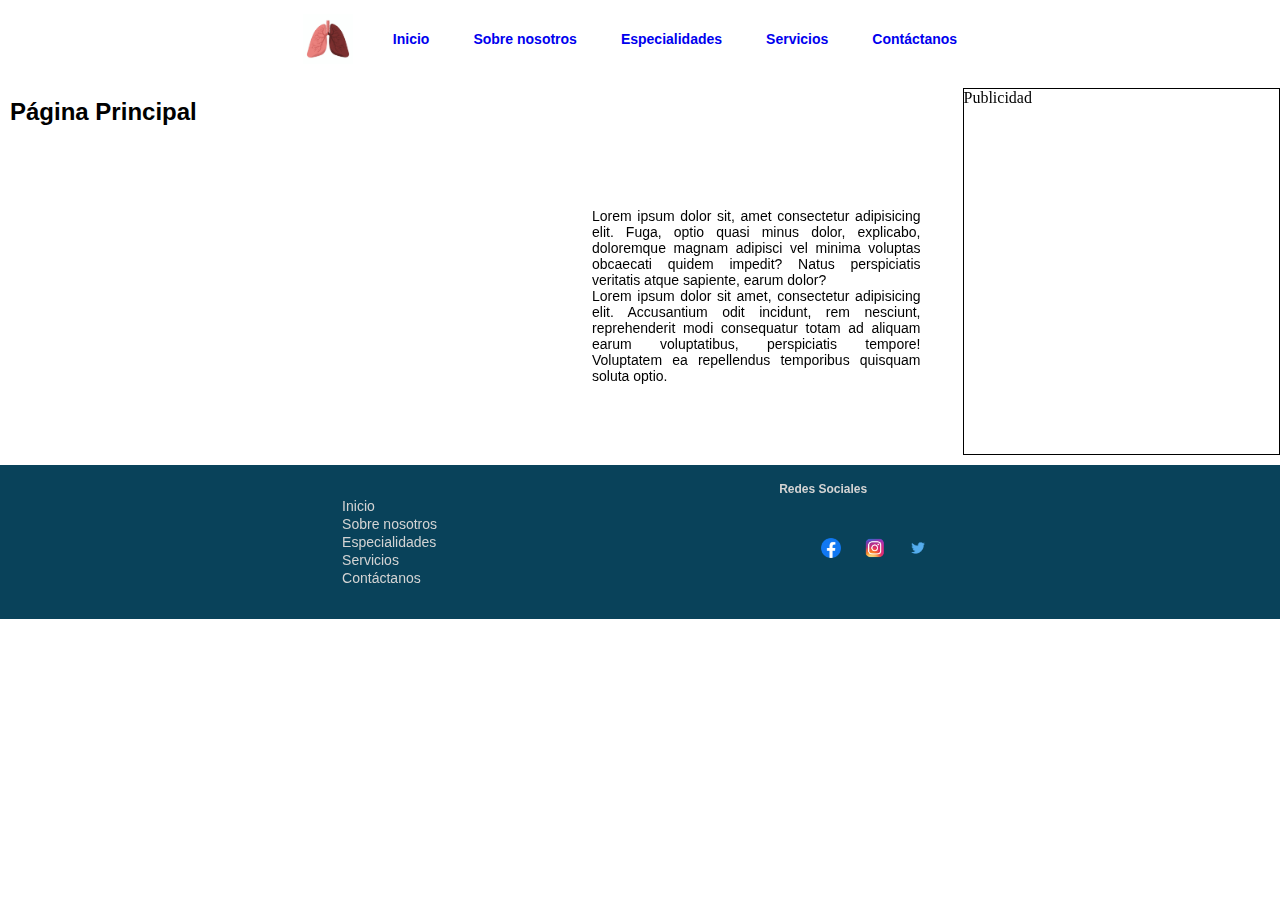
<file: index.html>
<!DOCTYPE html>
<html lang="es">
<head>
    <meta charset="UTF-8">
    <meta http-equiv="X-UA-Compatible" content="IE=edge">
    <meta name="viewport" content="width=device-width, initial-scale=1.0">
    <title>Respyrar</title>
    <link rel="stylesheet" href="css/estilos.css">
    <link rel="shortcut icon" href="images/logo.jpg">
</head>
<body>
<section id="grid">
    <header class="header">
        <img src="images/logo.jpg" alt="logo" class="header__logo">
        <nav class="header__navbar">
            <ul>
                <li><a href="index.html">Inicio</a></li>
                <li><a href="pages/nosotros.html">Sobre nosotros</a></li>
                <li><a href="pages/especialidades.html">Especialidades</a></li>
                <li><a href="pages/servicios.html">Servicios</a></li>
                <li><a href="pages/contacto.html">Contáctanos</a></li>
            </ul>
        </nav>
    </header>
    <main>
        <h1 class="main__title">Página Principal</h1>
        <section class="main">
            <div class="main__video">
                <iframe width="560" height="315" src="https://www.youtube.com/embed/b2Fk13etHdw" title="YouTube video player" frameborder="0" allow="accelerometer; autoplay; clipboard-write; encrypted-media; gyroscope; picture-in-picture" allowfullscreen></iframe>
            </div>
            <div class="main__text">
                <p>Lorem ipsum dolor sit, amet consectetur adipisicing elit. Fuga, optio quasi minus dolor, explicabo, doloremque magnam adipisci vel minima voluptas obcaecati quidem impedit? Natus perspiciatis veritatis atque sapiente, earum dolor?</p>
                <p>Lorem ipsum dolor sit amet, consectetur adipisicing elit. Accusantium odit incidunt, rem nesciunt, reprehenderit modi consequatur totam ad aliquam earum voluptatibus, perspiciatis tempore! Voluptatem ea repellendus temporibus quisquam soluta optio.</p>
            </div>
    </main>
    <aside class="publicidad">
        <p>Publicidad</p>
    </aside>
    <footer class="footer">
        <div class="footer__pages">
            <ul>
                <li><a href="index.html">Inicio</a></li>
                <li><a href="pages/nosotros.html">Sobre nosotros</a></li>
                <li><a href="pages/especialidades.html">Especialidades</a></li>
                <li><a href="pages/servicios.html">Servicios</a></li>
                <li><a href="pages/contacto.html">Contáctanos</a></li>
            </ul>
        </div>
        <div class="footer__socialmedia">
            <p>Redes Sociales</p>
            <ul>
                <li><a href="https://www.facebook.com/"><img src="images/facebook.png" alt="facebook"></a></li>
                <li><a href="https://www.instagram.com/"><img src="images/instagram.png" alt="instagram"></a></li>
                <li><a href="https://twitter.com/"><img src="images/twitter.png" alt="twitter"></a></li>
            </ul>
        </div>
    </footer>
</section>
</body>
</html>
</file>
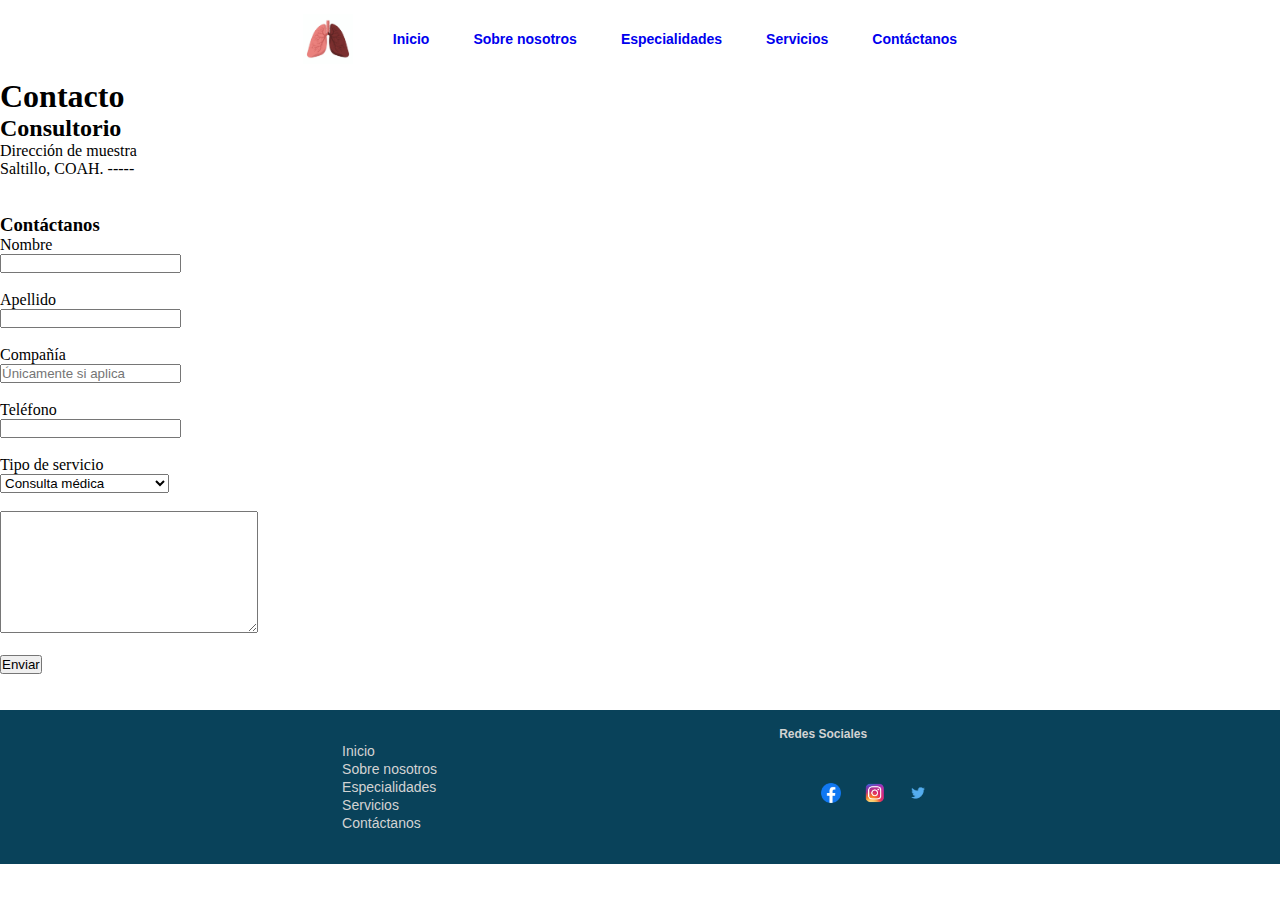
<file: pages/contacto.html>
<!DOCTYPE html>
<html lang="en">
<head>
    <meta charset="UTF-8">
    <meta http-equiv="X-UA-Compatible" content="IE=edge">
    <meta name="viewport" content="width=device-width, initial-scale=1.0">
    <title>Contacto</title>
    <link rel="stylesheet" href="../css/estilos.css">
    <link rel="shortcut icon" href="../images/logo.jpg">
</head>
<body>
    <header class="header">
        <img src="../images/logo.jpg" alt="logo" class="header__logo">
        <nav class="header__navbar">
            <ul>
                <li><a href="../index.html">Inicio</a></li>
                <li><a href="nosotros.html">Sobre nosotros</a></li>
                <li><a href="especialidades.html">Especialidades</a></li>
                <li><a href="servicios.html">Servicios</a></li>
                <li><a href="contacto.html">Contáctanos</a></li>
            </ul>
        </nav>
    </header>
    <h1>Contacto</h1>
    <h2>Consultorio</h2>
    <p>Dirección de muestra<br>
    Saltillo, COAH. -----</p><br><br>
    <h3>Contáctanos</h3>
    <form>
        <label for="nombre">Nombre</label><br>
        <input type="text" name="nombre" id="nombre"><br><br>
        <label for="apellido">Apellido</label><br>
        <input type="text" name="apellido" id="apellido"><br><br>
        <label for="compania">Compañía</label><br>
        <input type="tel" name="compania" id="compania" placeholder="Únicamente si aplica"><br><br>
        <label for="telefono">Teléfono</label><br>
        <input type="text" name="telefono" id="telefono"><br><br>
        <label for="tipo-de-servicio">Tipo de servicio</label><br>
        <select name="tipo-de-servicio" id="tipo-de-servicio">
            <option value="CM">Consulta médica</option>
            <option value="E">Espirometría</option>
            <option value="IE">Interpretación de estudio</option>
        </select><br><br>
        <textarea name="mensaje" id="mensaje" cols="30" rows="8"></textarea><br><br>
        <input type="submit" value="Enviar">
    </form><br><br>
        <footer class="footer">
            <div class="footer__pages">
                <ul>
                    <li><a href="../index.html">Inicio</a></li>
                    <li><a href="nosotros.html">Sobre nosotros</a></li>
                    <li><a href="especialidades.html">Especialidades</a></li>
                    <li><a href="servicios.html">Servicios</a></li>
                    <li><a href="contacto.html">Contáctanos</a></li>
                </ul>
            </div>
            <div class="footer__socialmedia">
                <p>Redes Sociales</p>
                <ul>
                    <li><a href="https://www.facebook.com/"><img src="../images/facebook.png" alt="facebook"></a></li>
                    <li><a href="https://www.instagram.com/"><img src="../images/instagram.png" alt="instagram"></a></li>
                    <li><a href="https://twitter.com/"><img src="../images/twitter.png" alt="twitter"></a></li>
                </ul>
            </div>
        </footer>
</body>
</html>
</file>
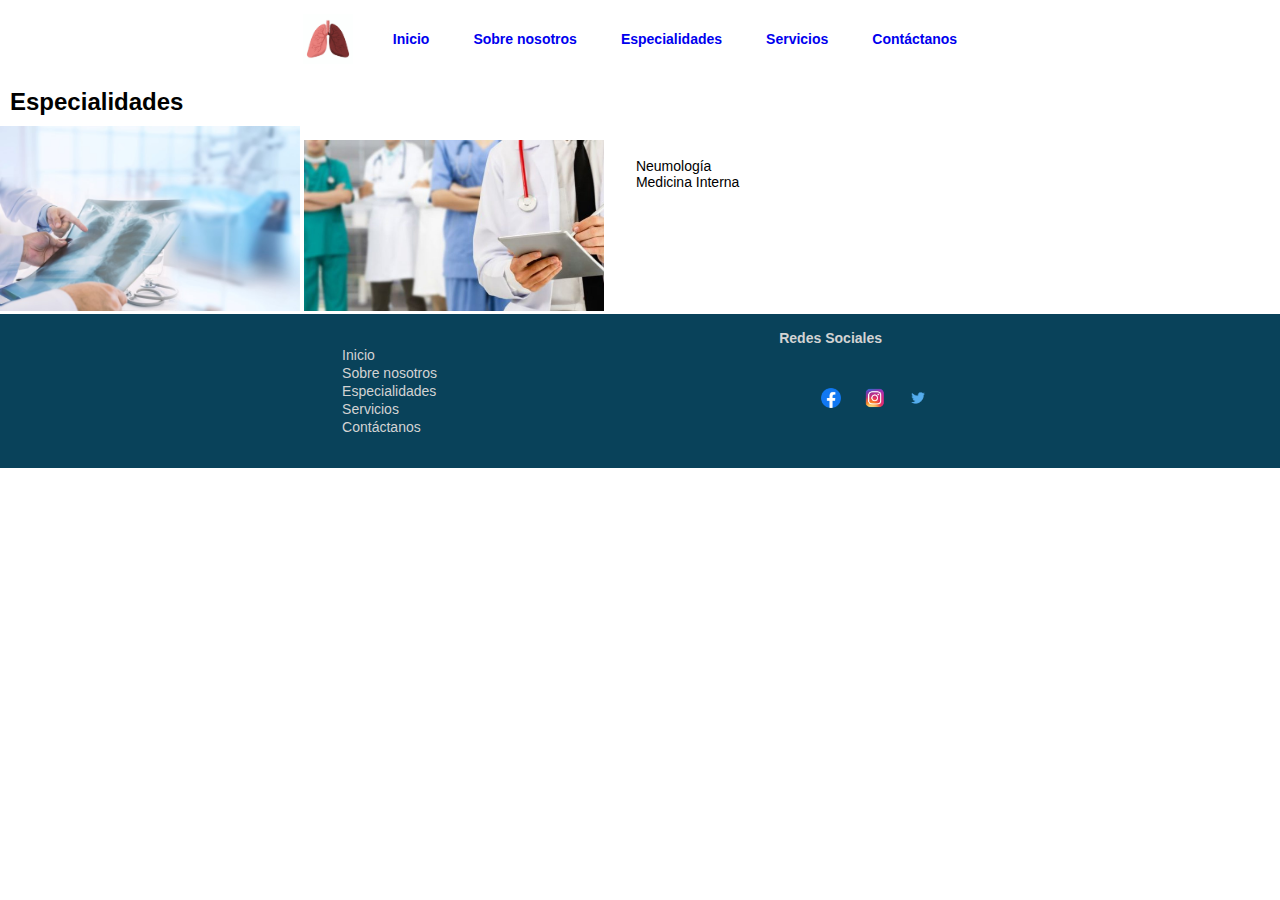
<file: pages/especialidades.html>
<!DOCTYPE html>
<html lang="en">
<head>
    <meta charset="UTF-8">
    <meta http-equiv="X-UA-Compatible" content="IE=edge">
    <meta name="viewport" content="width=device-width, initial-scale=1.0">
    <title>Especialidades</title>
    <link rel="stylesheet" href="../css/estilos.css">
    <link rel="shortcut icon" href="../images/logo.jpg">
</head>
<body>
    <header class="header">
        <img src="../images/logo.jpg" alt="logo" class="header__logo">
        <nav class="header__navbar">
            <ul>
                <li><a href="../index.html">Inicio</a></li>
                <li><a href="nosotros.html">Sobre nosotros</a></li>
                <li><a href="especialidades.html">Especialidades</a></li>
                <li><a href="servicios.html">Servicios</a></li>
                <li><a href="contacto.html">Contáctanos</a></li>
            </ul>
        </nav>
    </header>
    <main>
    <h1 class="especialidades__title">Especialidades</h1>
        <section class="especialidades">
            <div class="especialidades__img">
                <img src="../images/pneumology.jpg" alt="neumologia">
                <img src="../images/internal-medicine.jpg" alt="medicina-interna">
            </div>
            <div class="especialidades__division">
                <ul>
                    <li>Neumología</li>
                    <li>Medicina Interna</li>
                </ul>
            </div>    
        </section>    
    </main>
    <footer class="footer">
        <nav class="footer__pages">
            <ul>
                <li><a href="../index.html">Inicio</a></li>
                <li><a href="nosotros.html">Sobre nosotros</a></li>
                <li><a href="especialidades.html">Especialidades</a></li>
                <li><a href="servicios.html">Servicios</a></li>
                <li><a href="contacto.html">Contáctanos</a></li>
            </ul>
        </nav>
        <div class="footer__socialmedia">
            <h3>Redes Sociales</h3>
            <ul>
                <li><a href="https://www.facebook.com/"><img src="../images/facebook.png" alt="facebook"></a></li>
                <li><a href="https://www.instagram.com/"><img src="../images/instagram.png" alt="instagram"></a></li>
                <li><a href="https://twitter.com/"><img src="../images/twitter.png" alt="twitter"></a></li>
            </ul>
        </div>
    </footer>
</body>
</html>
</file>
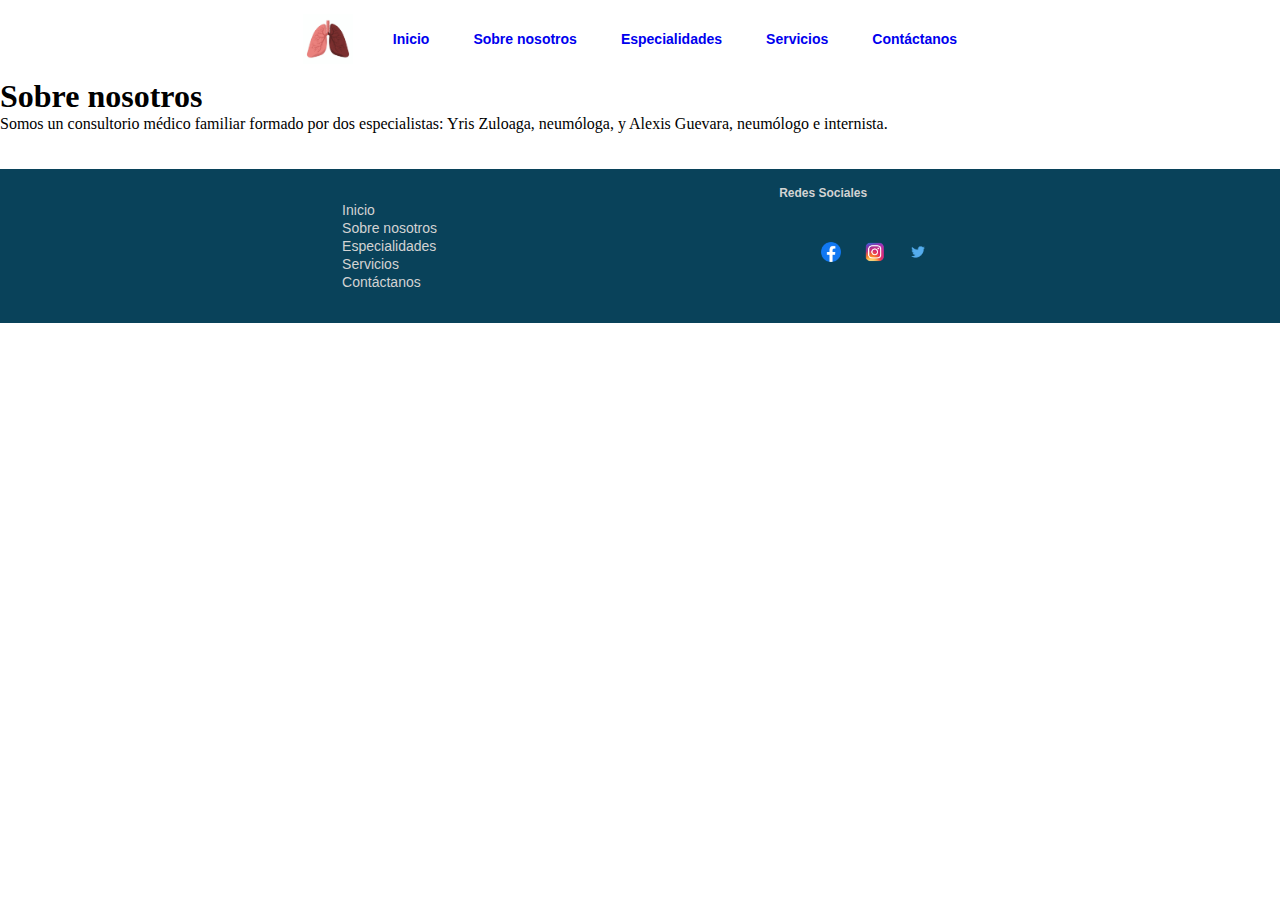
<file: pages/nosotros.html>
<!DOCTYPE html>
<html lang="en">
<head>
    <meta charset="UTF-8">
    <meta http-equiv="X-UA-Compatible" content="IE=edge">
    <meta name="viewport" content="width=device-width, initial-scale=1.0">
    <title>Nosotros</title>
    <link rel="stylesheet" href="../css/estilos.css">
    <link rel="shortcut icon" href="../images/logo.jpg">
</head>
<body>
    <header class="header">
        <img src="../images/logo.jpg" alt="logo" class="header__logo">
        <nav class="header__navbar">
            <ul>
                <li><a href="../index.html">Inicio</a></li>
                <li><a href="nosotros.html">Sobre nosotros</a></li>
                <li><a href="especialidades.html">Especialidades</a></li>
                <li><a href="servicios.html">Servicios</a></li>
                <li><a href="contacto.html">Contáctanos</a></li>
            </ul>
        </nav>
    </header>
    <h1>Sobre nosotros</h1>
    <p>Somos un consultorio médico familiar formado por dos especialistas: Yris Zuloaga, neumóloga, y Alexis Guevara, neumólogo e internista.</p><br><br>
    <footer class="footer">
        <div class="footer__pages">
            <ul>
                <li><a href="../index.html">Inicio</a></li>
                <li><a href="nosotros.html">Sobre nosotros</a></li>
                <li><a href="especialidades.html">Especialidades</a></li>
                <li><a href="servicios.html">Servicios</a></li>
                <li><a href="contacto.html">Contáctanos</a></li>
            </ul>
        </div>
        <div class="footer__socialmedia">
            <p>Redes Sociales</p>
            <ul>
                <li><a href="https://www.facebook.com/"><img src="../images/facebook.png" alt="facebook"></a></li>
                <li><a href="https://www.instagram.com/"><img src="../images/instagram.png" alt="instagram"></a></li>
                <li><a href="https://twitter.com/"><img src="../images/twitter.png" alt="twitter"></a></li>
            </ul>
        </div>
    </footer>
</body>
</html>
</file>
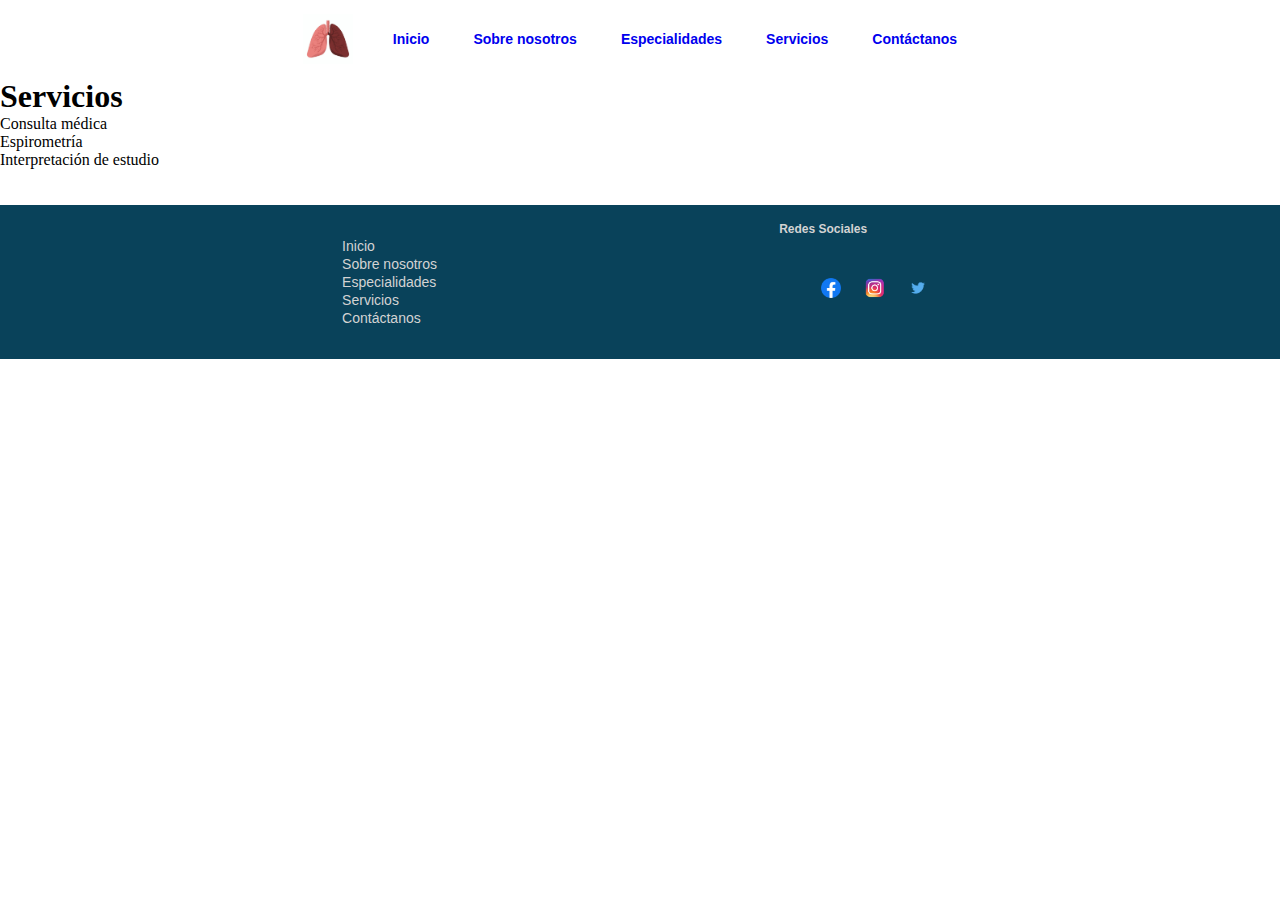
<file: pages/servicios.html>
<!DOCTYPE html>
<html lang="en">
<head>
    <meta charset="UTF-8">
    <meta http-equiv="X-UA-Compatible" content="IE=edge">
    <meta name="viewport" content="width=device-width, initial-scale=1.0">
    <title>Servicios</title>
    <link rel="stylesheet" href="../css/estilos.css">
    <link rel="shortcut icon" href="../images/logo.jpg">
</head>
<body>
    <header class="header">
        <img src="../images/logo.jpg" alt="logo" class="header__logo">
        <nav class="header__navbar">
            <ul>
                <li><a href="../index.html">Inicio</a></li>
                <li><a href="nosotros.html">Sobre nosotros</a></li>
                <li><a href="especialidades.html">Especialidades</a></li>
                <li><a href="servicios.html">Servicios</a></li>
                <li><a href="contacto.html">Contáctanos</a></li>
            </ul>
        </nav>
    </header>
    <h1>Servicios</h1>
        <div>
            <ul>
                <li>Consulta médica</li>
                <li>Espirometría</li>
                <li>Interpretación de estudio</li>
            </ul>
        </div><br><br>
    <footer class="footer">
        <div class="footer__pages">
            <ul>
                <li><a href="../index.html">Inicio</a></li>
                <li><a href="nosotros.html">Sobre nosotros</a></li>
                <li><a href="especialidades.html">Especialidades</a></li>
                <li><a href="servicios.html">Servicios</a></li>
                <li><a href="contacto.html">Contáctanos</a></li>
            </ul>
        </div>
        <div class="footer__socialmedia">
            <p>Redes Sociales</p>
            <ul>
                <li><a href="https://www.facebook.com/"><img src="../images/facebook.png" alt="facebook"></a></li>
                <li><a href="https://www.instagram.com/"><img src="../images/instagram.png" alt="instagram"></a></li>
                <li><a href="https://twitter.com/"><img src="../images/twitter.png" alt="twitter"></a></li>
            </ul>
        </div>
    </footer>
</body>
</html>
</file>
<file: css/estilos.css>
*{
    padding: 0px;
    margin: 0px;
    box-sizing: border-box;
}

#grid{
    display: grid;
    grid-template-rows: auto auto auto;
    grid-template-columns: 3fr 1fr;
    grid-row-gap: 10px;
    grid-column-gap: 10px;
    grid-template-areas:
    "header header"
    "main publicidad"
    "footer footer"
}
header{
    grid-area: header;
}
main{
    grid-area: main;
}
aside{
    grid-area: publicidad;
}
footer{
    grid-area: footer;
}

/* Header */
.header{
    justify-content: center;
    align-items: center;
}
.header__logo{
    width: 50px;
    height: 50px;
    margin: 10px;
}
.header__navbar ul{
    padding: 10px;
    list-style-type: none;
}
.header__navbar li{
    padding: 10px;
    margin: 10px;
}
.header__navbar a{
    text-decoration: none;
    font-family: Arial;
    font-size: 14px;
    font-weight: bold;
}

/* Main */
.main{
    align-items: center;
}
.main__title{
    font-family: Arial;
    font-size: 24px;
    font-weight: bold;
    margin: 10px;
}
.main__text{
    padding: 2rem;
    font-family: Arial;
    font-size: 14px;
    text-align: justify;
}
.especialidades{
    display: flex;
    font-family: Arial;
    font-size: 14px;
}
.especialidades__title{
    font-family: Arial;
    font-size: 24px;
    font-weight: bold;
    margin: 10px;
}
.especialidades img{
    width: 300px;
}
.especialidades ul{
    padding: 2rem;
    list-style-type: none;
}
.publicidad{
    border: solid 1px black;
}

/* Footer*/
.footer{
    background-color: #09425A;
    justify-content: space-evenly;
    align-items: center;
}
.footer__pages ul{
    padding: 2rem;
    list-style-type: none;
}
.footer__pages a{
    text-decoration: none;
    font-family: Arial;
    font-size: 14px;
    color: lightgray;
}
.footer__socialmedia{
    font-family: Arial;
    font-size: 12px;
    font-weight: bold;
    color: lightgray;
}
.footer__socialmedia ul{
    padding: 2rem;
    list-style-type: none;
}
.footer__socialmedia li{
    display: inline-block;
    margin: 10px;
}
.footer__socialmedia img{
    width: 20px;
    height: 20px;
}

/* Desktop */
@media (min-width: 1024px) {
.header{
    display: flex;
}
.header__navbar li{
    display: inline-block;
}
.main{
    display: flex;
}
.footer{
    display: flex;
}
}
</file>
